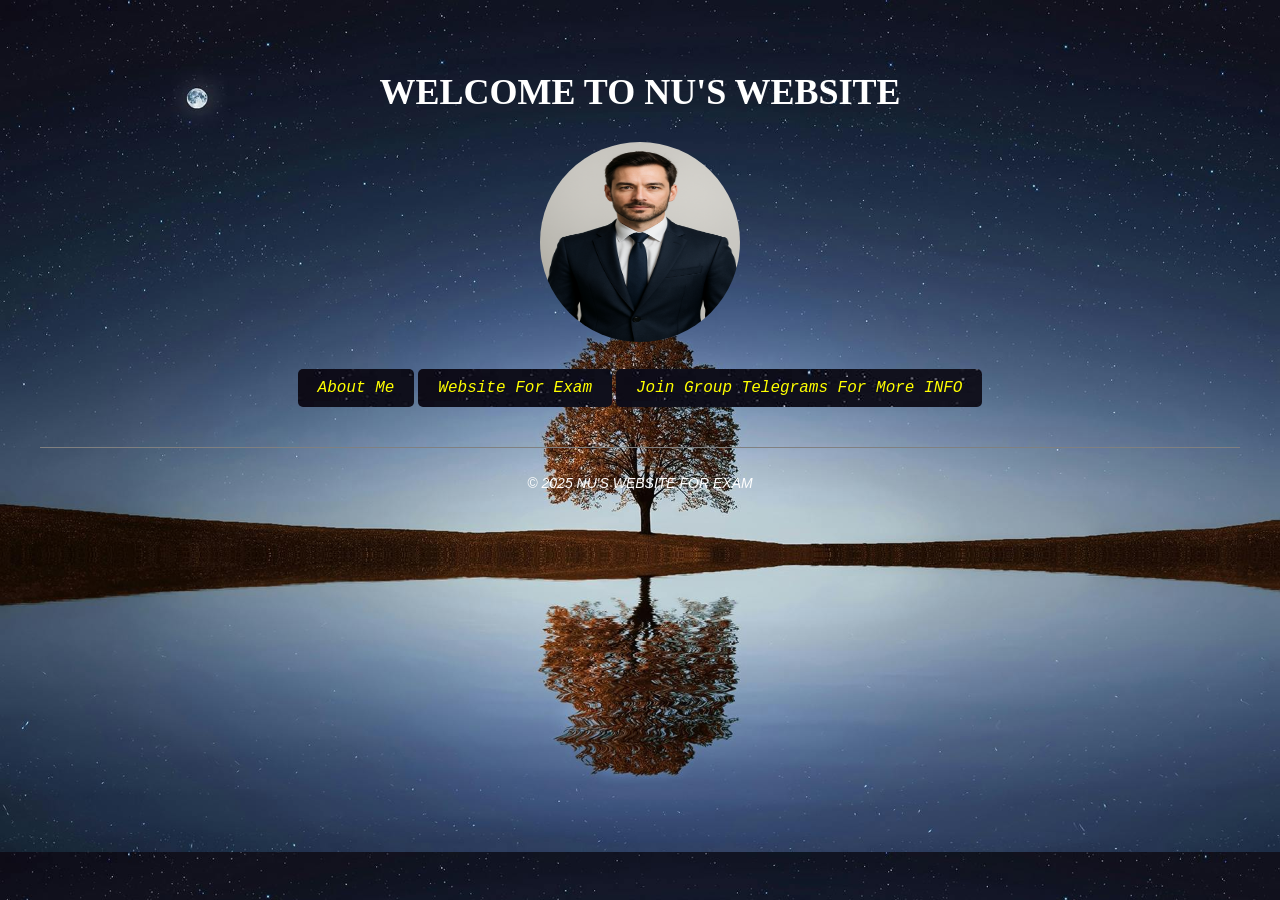
<file: index.html>
<!DOCTYPE html>
<html lang="en">
<head>
    <meta charset="UTF-8">
    <meta name="viewport" content="width=device-width, initial-scale=1.0">
    <title>Home.com</title>
    <link rel="icon" href="1336494.png">
    <link rel="stylesheet" href="style.css">
</head>
<body>
    <h1>
        Welcome to Nu's Website
    </h1>
    <div>
        <img src="e81e47dd-368c-4449-97ff-f214ad210aba.png" alt="Logo">
    <div>
        <button type="button">
            <span>
                About Me
            </span>
            <script>
                document.querySelector('button').onclick = function() {
                    location.href = 'About.html';
                };
            </script>
        </button>
        <button id="first">
            <span>
                Website For Exam
            </span>
            <script>
                document.querySelectorAll('button')[1].onclick = function() {
                    location.href = 'WebsiteForExam.html';
                };
            </script>
        </button>
        <button id="second">
            <span>
                Join Group Telegrams For More INFO
            </span>
            <script>
                document.querySelectorAll('button')[2].onclick = function() {
                    location.href = 'JoinTelegram.html';
                };
            </script>
        </button>
    </div>
        <footer>
        <p>
            © 2025 NU'S WEBSITE FOR EXAM
        </p>
    </footer>
</body>
</html>
</file>
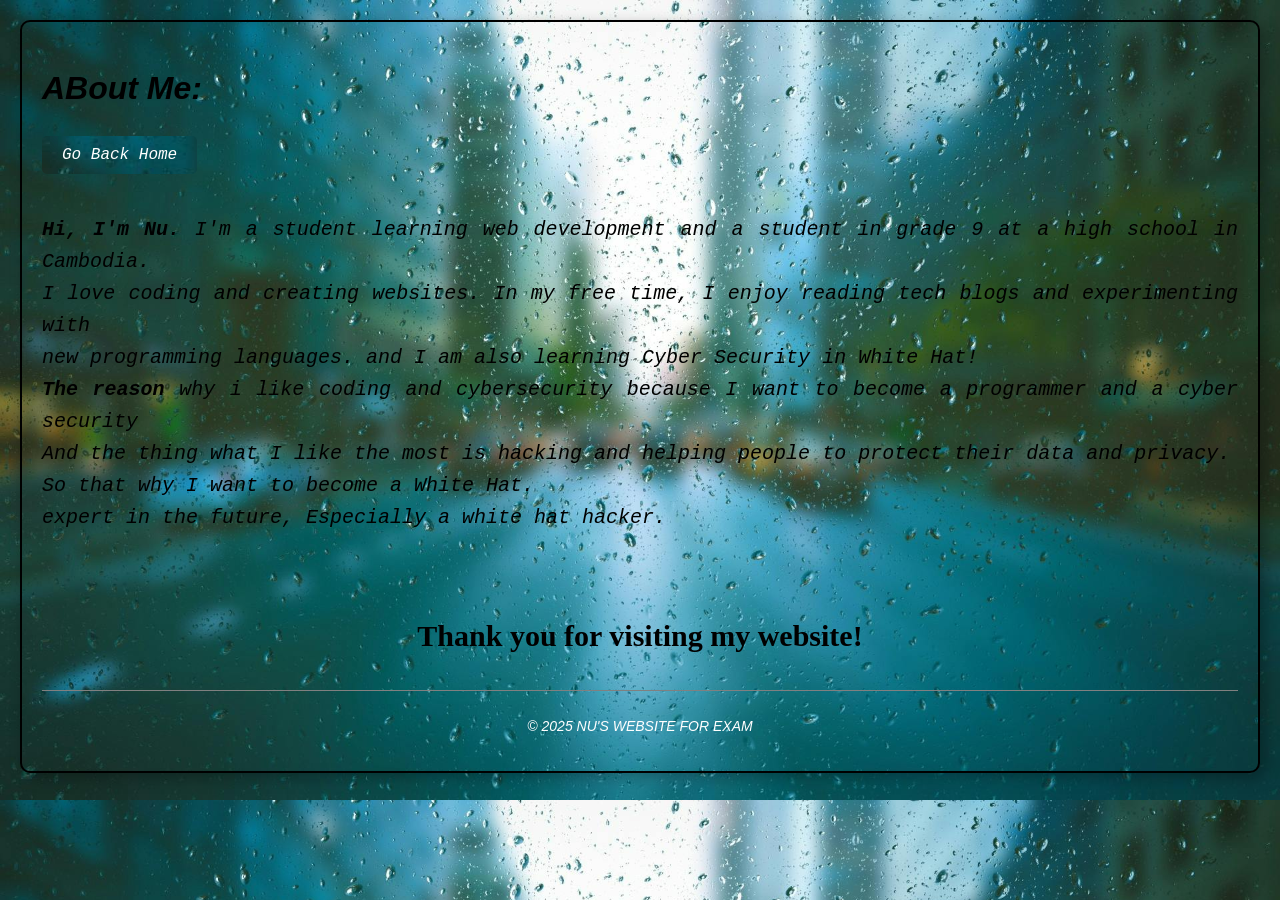
<file: About.html>
<!DOCTYPE html>
<html lang="en">
<head>
    <meta charset="UTF-8">
    <meta name="viewport" content="width=device-width, initial-scale=1.0">
    <title>About Me.com</title>
    <link rel="icon" href="1336494.png">
    <link rel="stylesheet" href="style2.css">
</head>
<body>
    <h1>ABout Me:</h1>
    <button type="button">
        <span>
            Go Back Home
        </span>
        <script>
            document.querySelector('button').onclick = function() {
                location.href = 'index.html';
            };
        </script>
    </button>
    <div>
        <p>
            <strong>
                Hi, I'm Nu.
            </strong>
             I'm a student learning web development and a student in grade 9 at a high school in Cambodia.
            <br>I love coding and creating websites. In my free time, I enjoy reading tech blogs and experimenting with
            <br> new programming languages. and I am also learning Cyber Security in White Hat!
            <br>
            <strong>
                The reason
            </strong>  why i like coding and cybersecurity because I want to become a programmer and a cyber security
            <br>And the thing what I like the most is hacking and helping people to protect their data and privacy.
            <br>So that why I want to become a White Hat.
            <br>expert in the future, Especially a white hat hacker.
            </p>
    </div>
    <p id="end">
        <br>
        <strong>
            Thank you for visiting my website!
        </strong>
    </p>
         <footer>
        <p>
            © 2025 NU'S WEBSITE FOR EXAM
        </p>
    </footer>
</body>
</html>
</file>
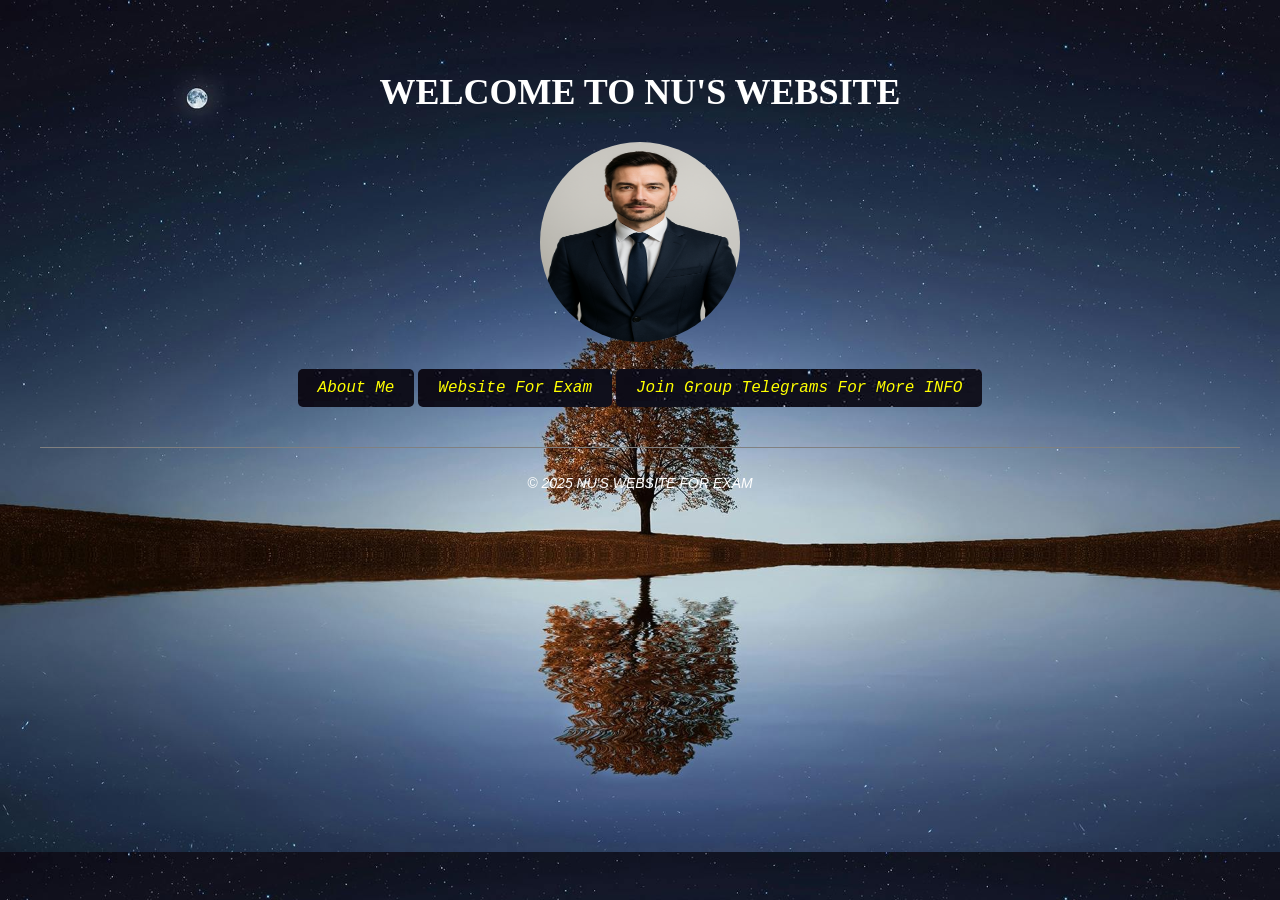
<file: Home.html>
<!DOCTYPE html>
<html lang="en">
<head>
    <meta charset="UTF-8">
    <meta name="viewport" content="width=device-width, initial-scale=1.0">
    <title>Home.com</title>
    <link rel="icon" href="1336494.png">
    <link rel="stylesheet" href="style.css">
</head>
<body>
    <h1>
        Welcome to Nu's Website
    </h1>
    <div>
        <img src="e81e47dd-368c-4449-97ff-f214ad210aba.png" alt="Logo">
    <div>
        <button type="button">
            <span>
                About Me
            </span>
            <script>
                document.querySelector('button').onclick = function() {
                    location.href = 'About.html';
                };
            </script>
        </button>
        <button id="first">
            <span>
                Website For Exam
            </span>
            <script>
                document.querySelectorAll('button')[1].onclick = function() {
                    location.href = 'WebsiteForExam.html';
                };
            </script>
        </button>
        <button id="second">
            <span>
                Join Group Telegrams For More INFO
            </span>
            <script>
                document.querySelectorAll('button')[2].onclick = function() {
                    location.href = 'JoinTelegram.html';
                };
            </script>
        </button>
    </div>
        <footer>
        <p>
            © 2025 NU'S WEBSITE FOR EXAM
        </p>
    </footer>
</body>
</html>
</file>
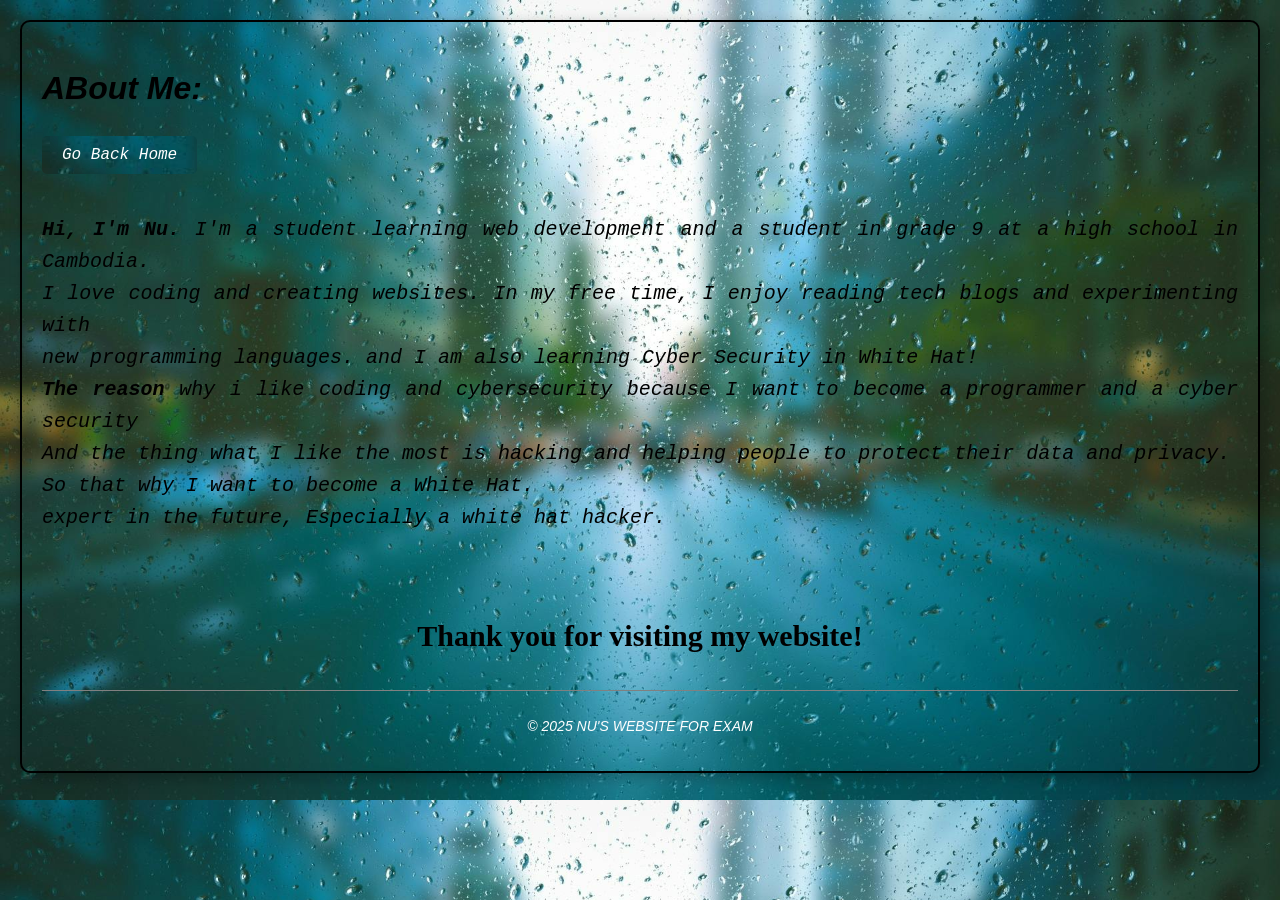
<file: index1.html>
<!DOCTYPE html>
<html lang="en">
<head>
    <meta charset="UTF-8">
    <meta name="viewport" content="width=device-width, initial-scale=1.0">
    <title>About Me.com</title>
    <link rel="icon" href="1336494.png">
    <link rel="stylesheet" href="style2.css">
</head>
<body>
    <h1>ABout Me:</h1>
    <button type="button">
        <span>
            Go Back Home
        </span>
        <script>
            document.querySelector('button').onclick = function() {
                location.href = 'Home.html';
            };
        </script>
    </button>
    <div>
        <p>
            <strong>
                Hi, I'm Nu.
            </strong>
             I'm a student learning web development and a student in grade 9 at a high school in Cambodia.
            <br>I love coding and creating websites. In my free time, I enjoy reading tech blogs and experimenting with
            <br> new programming languages. and I am also learning Cyber Security in White Hat!
            <br>
            <strong>
                The reason
            </strong>  why i like coding and cybersecurity because I want to become a programmer and a cyber security
            <br>And the thing what I like the most is hacking and helping people to protect their data and privacy.
            <br>So that why I want to become a White Hat.
            <br>expert in the future, Especially a white hat hacker.
            </p>
    </div>
    <p id="end">
        <br>
        <strong>
            Thank you for visiting my website!
        </strong>
    </p>
         <footer>
        <p>
            © 2025 NU'S WEBSITE FOR EXAM
        </p>
    </footer>
</body>
</html>
</file>
<file: style.css>
body {
    background-image: url('pexels-pixabay-268533.jpg');
    background-size: cover;
    color: black;
    margin: 20px;
    padding: 20px;
    border-radius: 10px;
    line-height: 1.6;
    text-align: center;
}
h1 {
    font-size: 36px;
    color: white;
    margin-bottom: 20px;
    font-family: 'Georgia', serif;
    font-weight: bold;
    text-transform: uppercase;
}
footer {
    font-size: 14px;
    color: white;
    margin-top: 20px;
    border-top: 1px solid gray;
    padding-top: 10px;
    font-family: 'Arial', sans-serif;
    font-style: italic;
}
img {
    width: 200px;
    height: 200px;
    border-radius: 50%;
    margin-bottom: 20px;
}
button {
    background-image: url(pexels-pixabay-268533.jpg);
    color: yellow;
    border: none;
    padding: 10px 20px;
    border-radius: 5px;
    cursor: pointer;
    font-size: 16px;
    transition: background-color 0.3s ease;
    margin-bottom: 20px;
    font-family: 'Courier New', Courier, monospace;
    font-style: italic;
}
button:hover {
    background-image: url(pexels-pixabay-531880.jpg);
}
#first {
    background-image: url(pexels-pixabay-268533.jpg);
    color: yellow;
}
#first:hover {
    background-image: url(pexels-dreamypixel-547114.jpg);
}
#second {
    background-image: url(pexels-pixabay-268533.jpg);
    color : yellow;
}
#second:hover {
    background-image: url(pexels-padrinan-19670.jpg);
}
</file>
<file: style2.css>
body {
    background-image: url('pexels-pixabay-531880.jpg');
    background-size: cover;
    color: black;
    margin: 20px;
    padding: 20px;
    border: 2px solid black;
    border-radius: 10px;
    box-shadow: 5px 5px 15px rgba(0, 0, 0, 0.3);
    line-height: 1.6;
}
footer {
    font-size: 14px;
    color: white;
    margin-top: 20px;
    border-top: 1px solid gray;
    padding-top: 10px;
    font-family: 'Arial', sans-serif;
    font-style: italic;
    text-align: center;
}
h1 {
    text-align: left;
    font-style: oblique;
    font-family: Arial,sans-serif;
}
div {
    font-size: 20px;
    margin-bottom: 15px;
    font-style: italic;
    font-family: 'Courier New', Courier, monospace;
    text-align: justify;
}
#end {
    text-align: center;
    font-weight: bold;
    font-size: 20px;
    color: black;
    font-size: 30px;

}
button {
    background-image: url(pexels-pixabay-531880.jpg);
    color: white;
    border: none;
    padding: 10px 20px;
    border-radius: 5px;
    cursor: pointer;
    font-size: 16px;
    transition: background-color 0.3s ease;
    margin-bottom: 20px;
    font-family: 'Courier New', Courier, monospace;
    font-style: italic;
}
button:hover {
    background-image: url(pexels-pixabay-268533.jpg);
}
</file>
